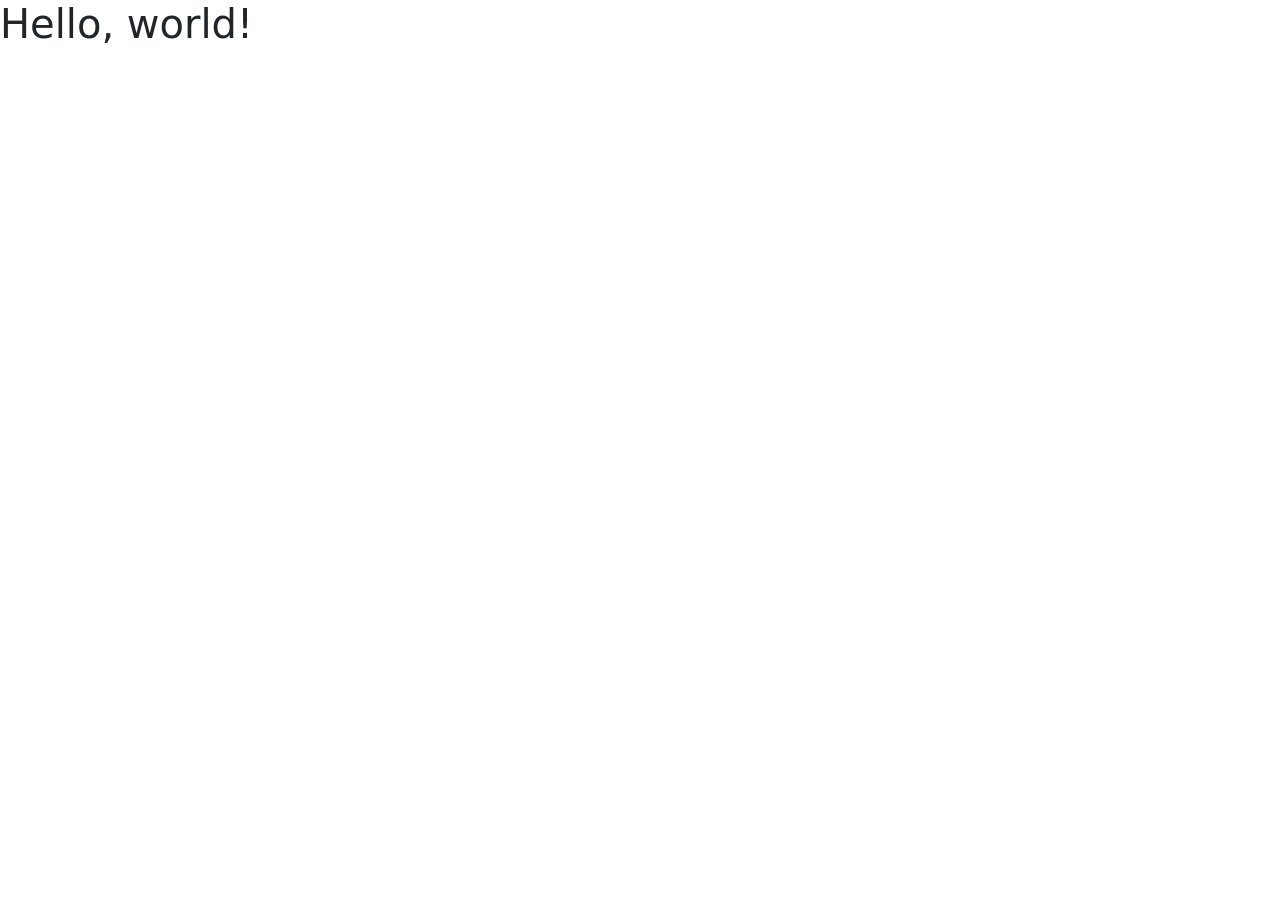
<file: Miriam/EjsClase/p3 bootstrap/index.html>
<!doctype html>
<html lang="en">
  <head>
    <meta charset="utf-8">
    <meta name="viewport" content="width=device-width, initial-scale=1">
    <title>Bootstrap demo</title>
    <link href="https://cdn.jsdelivr.net/npm/bootstrap@5.3.2/dist/css/bootstrap.min.css" rel="stylesheet" integrity="sha384-T3c6CoIi6uLrA9TneNEoa7RxnatzjcDSCmG1MXxSR1GAsXEV/Dwwykc2MPK8M2HN" crossorigin="anonymous">
  </head>
  <body>
    <h1>Hello, world!</h1>
    <script src="https://cdn.jsdelivr.net/npm/bootstrap@5.3.2/dist/js/bootstrap.bundle.min.js" integrity="sha384-C6RzsynM9kWDrMNeT87bh95OGNyZPhcTNXj1NW7RuBCsyN/o0jlpcV8Qyq46cDfL" crossorigin="anonymous"></script>
  </body>
</html>
</file>
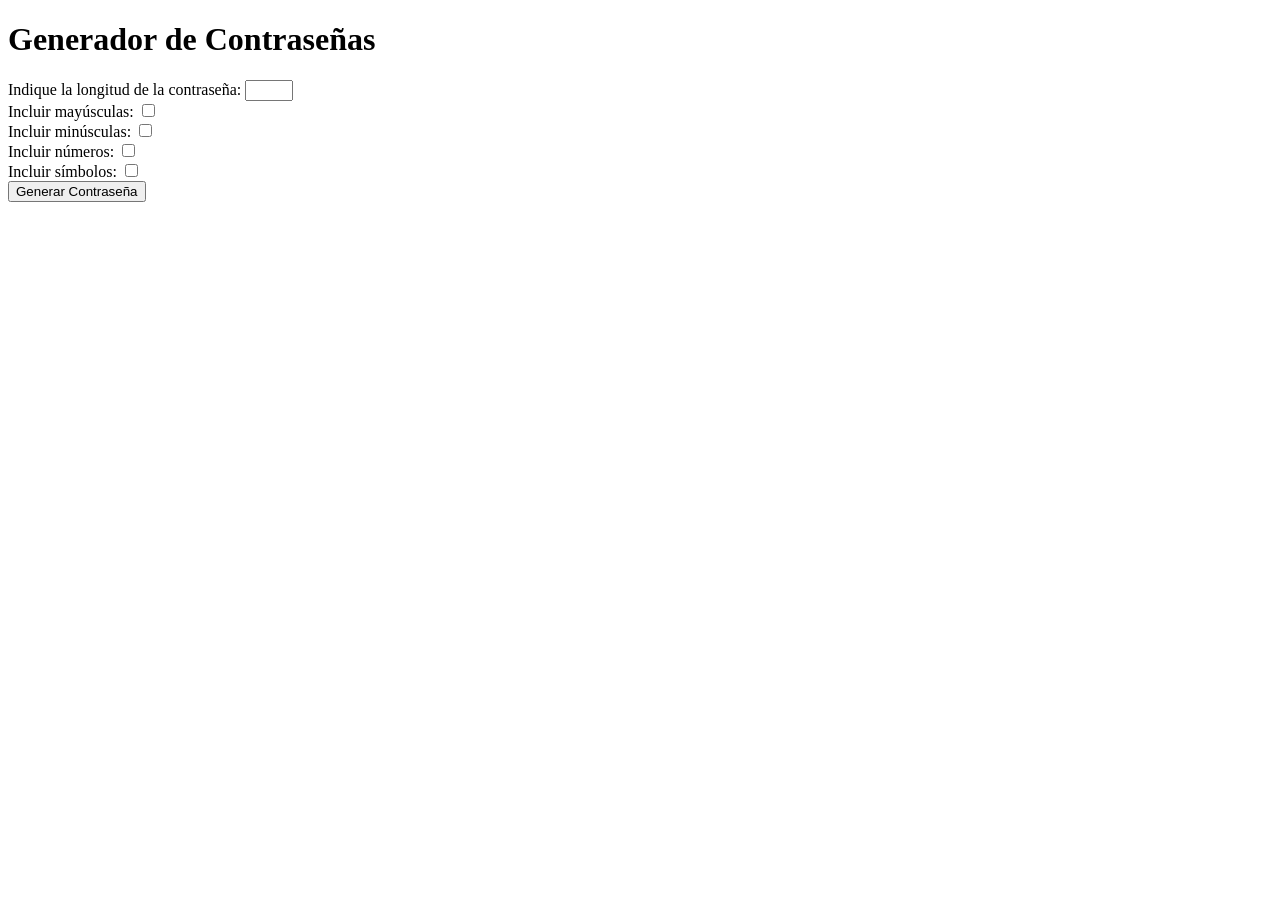
<file: Miriam/EjsClase/p4 js/index.html>
<!DOCTYPE html>
<html>
<head>
    <title>Generador de Contraseñas</title>
</head>
<body>
    <h1>Generador de Contraseñas</h1>
    <div>
        <label for="length">Indique la longitud de la contraseña:</label>
        <input type="number" id="length" min="1" max="20">
    </div>
    <div>
        <label for="uppercase">Incluir mayúsculas:</label>
        <input type="checkbox" id="uppercase">
    </div>
    <div>
        <label for="lowercase">Incluir minúsculas:</label>
        <input type="checkbox" id="lowercase">
    </div>
    <div>
        <label for="numbers">Incluir números:</label>
        <input type="checkbox" id="numbers">
    </div>
    <div>
        <label for="symbols">Incluir símbolos:</label>
        <input type="checkbox" id="symbols">
    </div>
    <button onclick="generatePassword()">Generar Contraseña</button>
    <p id="password"></p>

    <script src="main.js"></script>
</body>
</html>
</file>
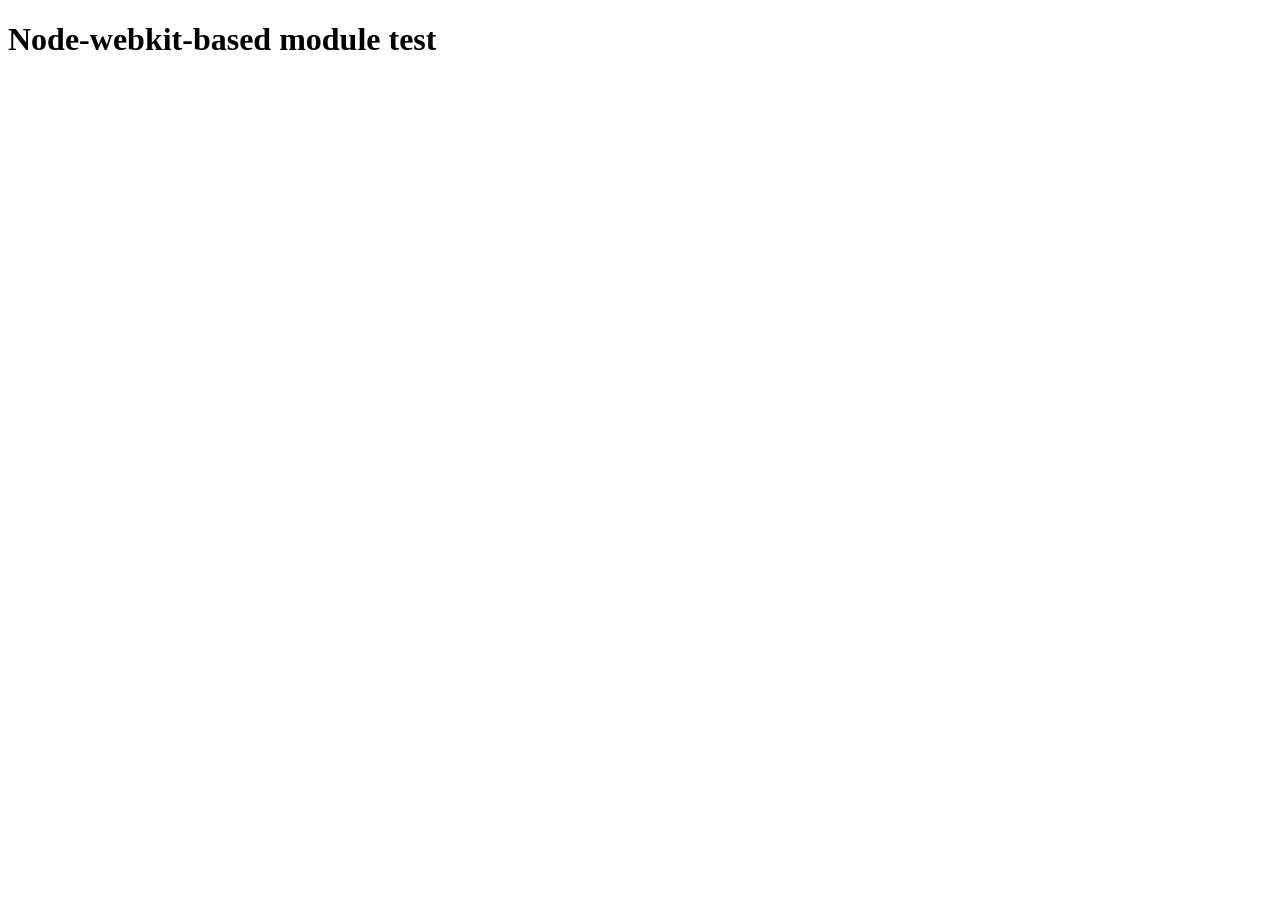
<file: Miriam/EjsClase/p12Sequelize/Sequelize/node_modules/@mapbox/node-pre-gyp/lib/util/nw-pre-gyp/index.html>
<!doctype html>
<html>
<head>
<meta charset="utf-8">
<title>Node-webkit-based module test</title>
<script>
function nwModuleTest(){
   var util = require('util');
   var moduleFolder = require('nw.gui').App.argv[0];
   try {
      require(moduleFolder);
   } catch(e) {
      if( process.platform !== 'win32' ){
         util.log('nw-pre-gyp error:');
         util.log(e.stack);
      }
      process.exit(1);
   }
   process.exit(0);
}
</script>
</head>
<body onload="nwModuleTest()">
<h1>Node-webkit-based module test</h1>
</body>
</html>
</file>
